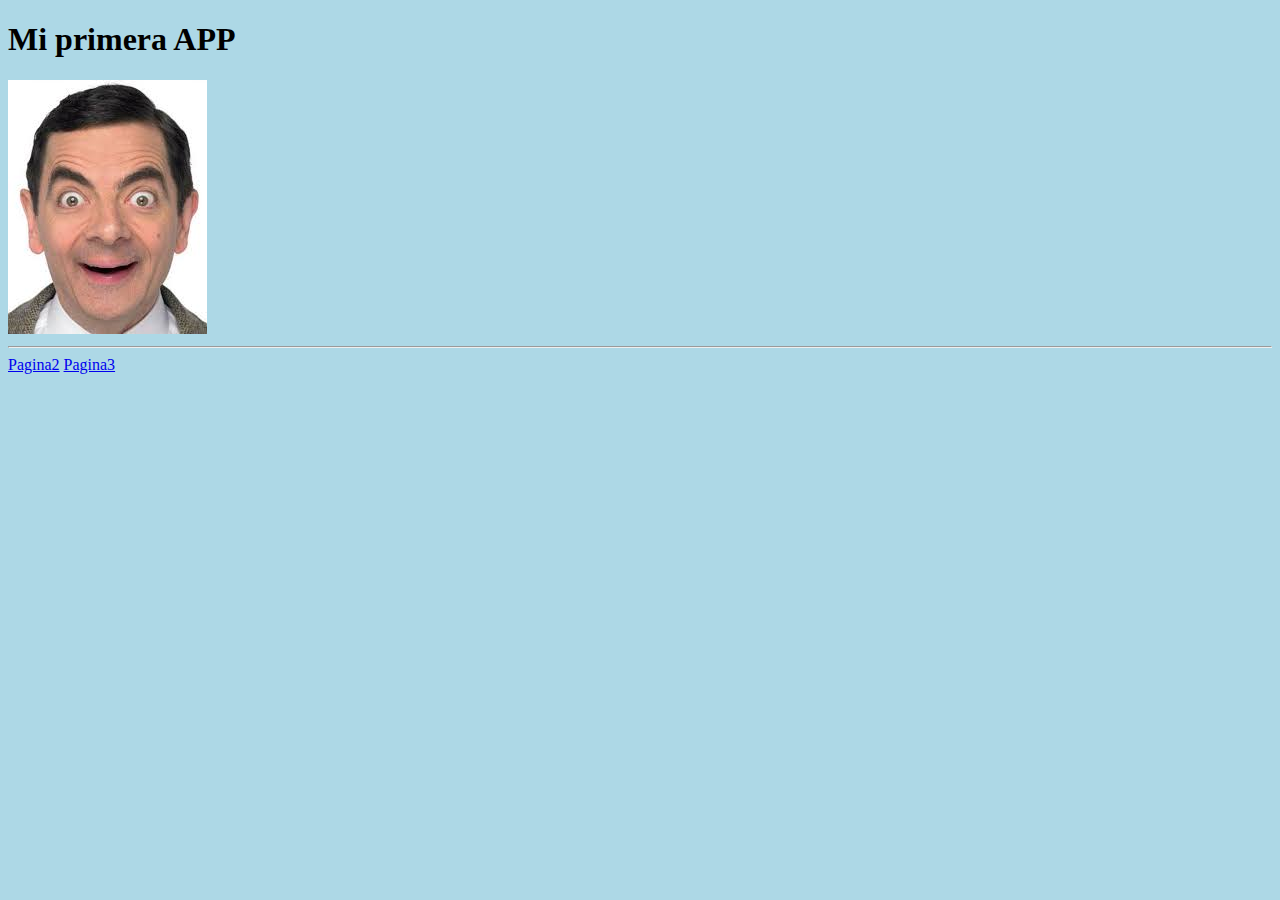
<file: www/index.html>
<!DOCTYPE html>
<html lang="es">
<head>
	<link rel="stylesheet" href="css/estilos.css">
	<meta name="viewport" content="width=device-width, initial-scale=1.0">
	<meta charset="UTF-8">
	<title>Mi primera APP</title>
</head>
<body class="fondo1">
	<h1>Mi primera APP</h1>
	<img src="css/images/f1.jpg" alt="foto1">
	<hr>
	<a href="web1.html">Pagina2</a>
	<a href="web2.html">Pagina3</a>

</body>
</html>
</file>
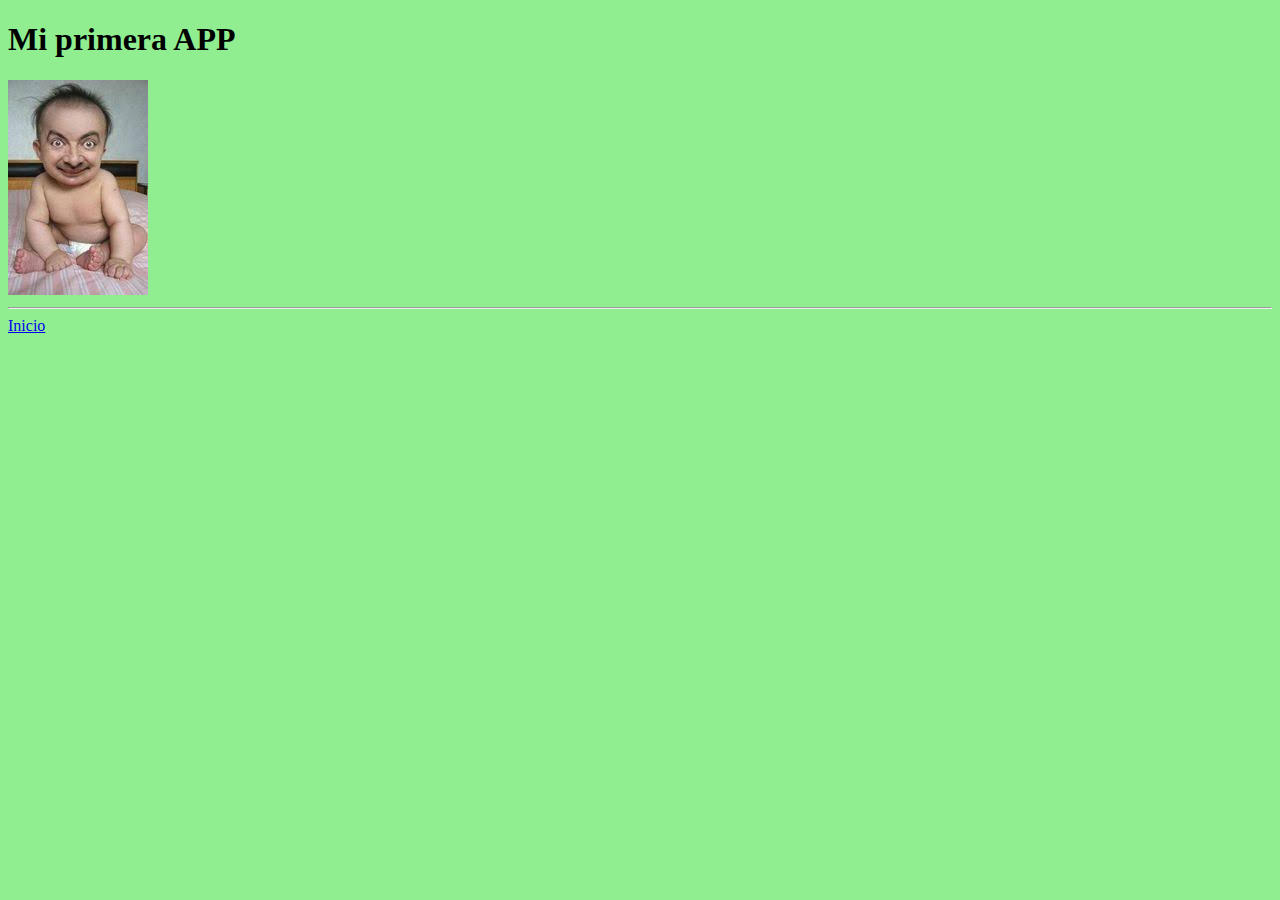
<file: www/web1.html>
<!DOCTYPE html>
<html lang="es">
<head>
	<link rel="stylesheet" href="css/estilos.css">
	<meta name="viewport" content="width=device-width, initial-scale=1.0">

	<meta charset="UTF-8">
	<title>Mi primera APP</title>
</head>
<body class="fondo2">
	<h1>Mi primera APP</h1>
	<img src="css/images/f2.jpg" alt="foto1">
	<hr>
	<a href="index.html">Inicio</a>


</body>
</html>
</file>
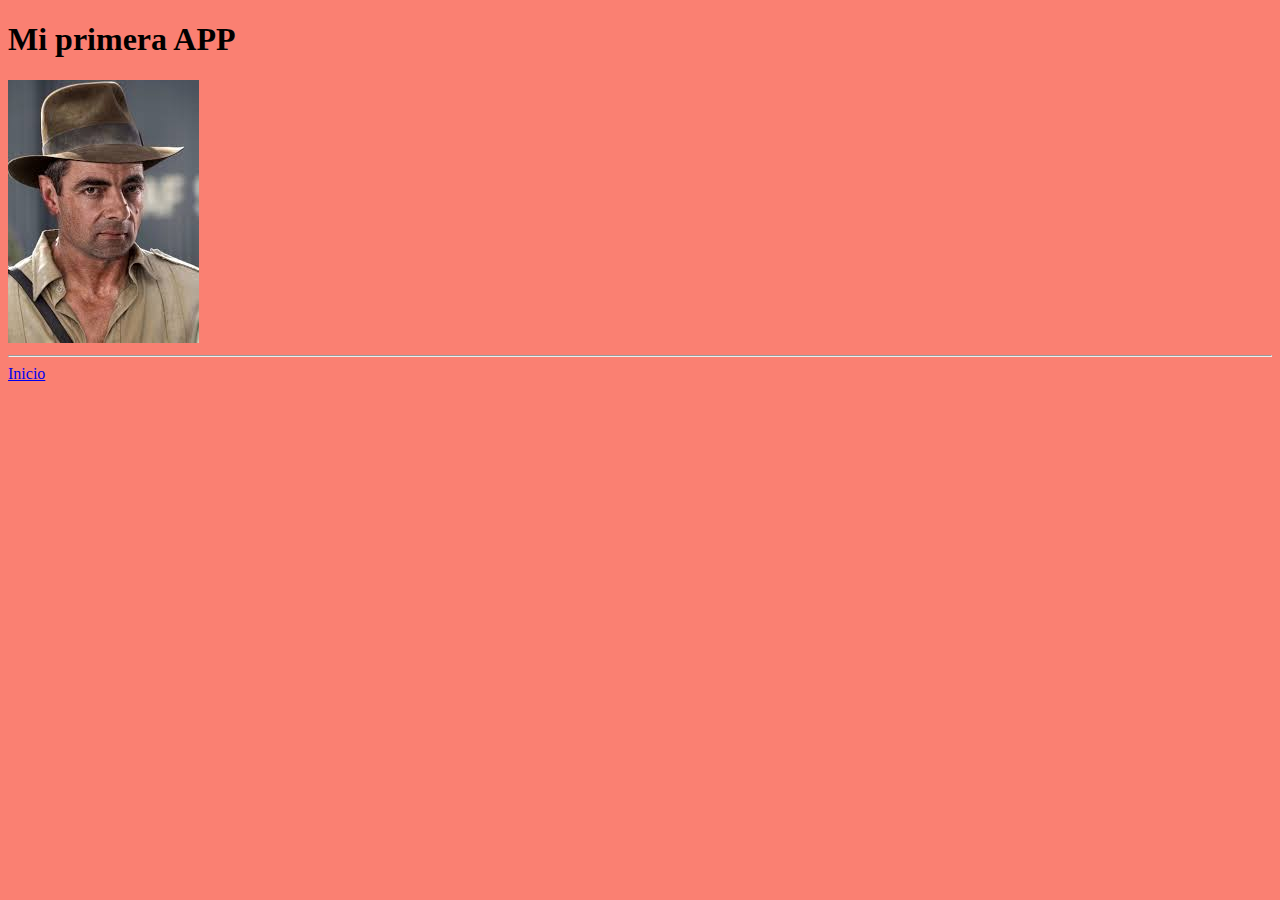
<file: www/web2.html>
<!DOCTYPE html>
<html lang="es">
<head>
	<link rel="stylesheet" href="css/estilos.css">
	<meta name="viewport" content="width=device-width, initial-scale=1.0">

	<meta charset="UTF-8">
	<title>Mi primera APP</title>
</head>
<body class="fondo3">
	<h1>Mi primera APP</h1>
	<img src="css/images/f3.jpg" alt="foto1">
	<hr>
	<a href="index.html">Inicio</a>


</body>
</html>
</file>
<file: www/css/estilos.css>
.fondo1{
	background:lightblue;
}
.fondo2{
	background:lightgreen;
}
.fondo3{
	background:salmon;
}
</file>
